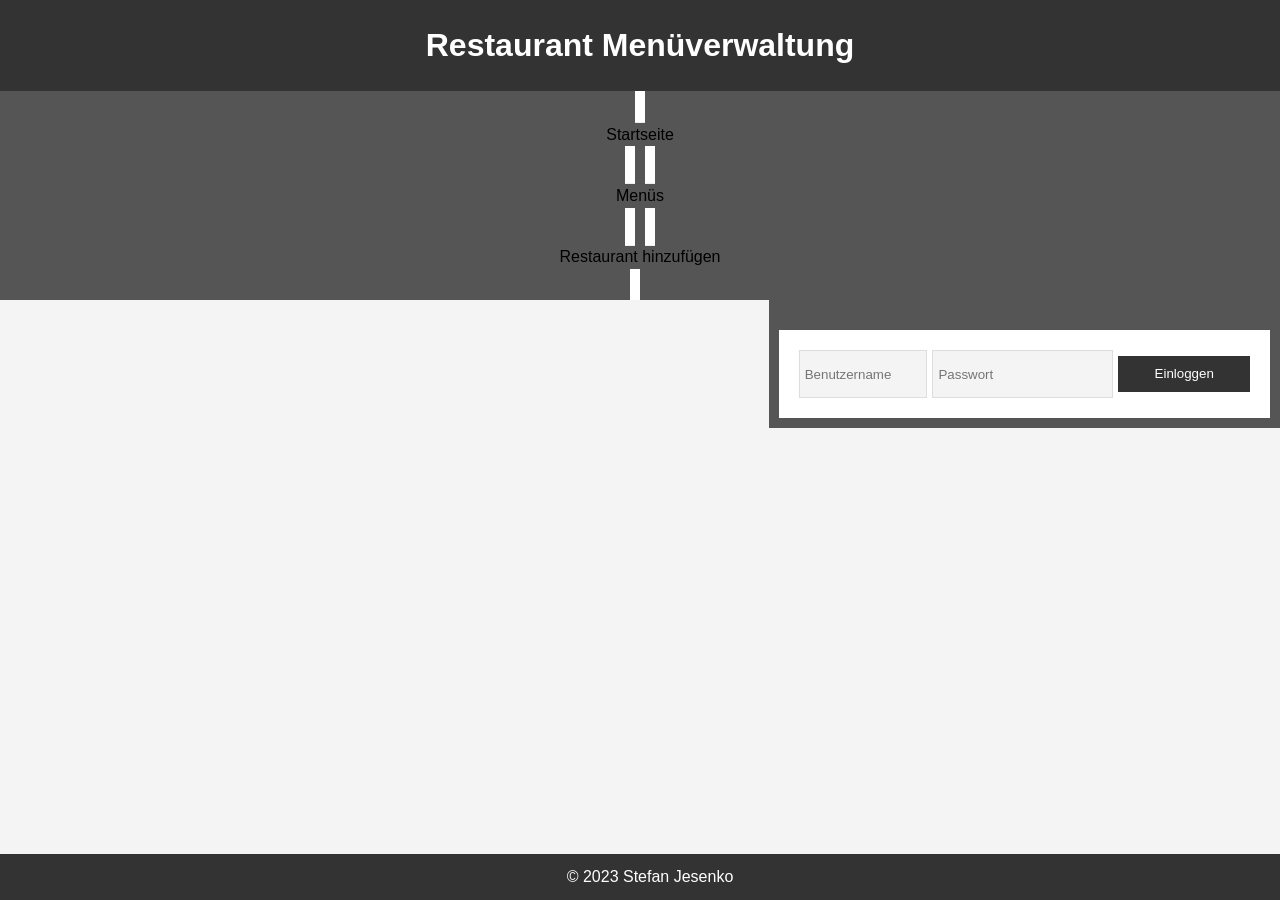
<file: index.html>
<!DOCTYPE html>
<html lang="de">
<head>
    <meta charset="UTF-8">
    <meta name="viewport" content="width=device-width, initial-scale=1.0">
    <title>Restaurant Menüverwaltung</title>
    <link rel="stylesheet" href="style.css">
</head>
<body>
    <header>
        <h1>Restaurant Menüverwaltung</h1>
    </header>
    
    <nav>
        <ul>
            <li id="nav-home"><a href="#home">Startseite</a></li>
            <li id="nav-menu"><a href="#menu">Menüs</a></li>
            <li id="nav-add-menu"><a href="#add-menu">Restaurant hinzufügen</a></li>
        </ul>
        <div id="login-form-container">
            <form id="login-form">
                <input type="text" id="username" placeholder="Benutzername" required>
                <input type="password" id="password" placeholder="Passwort" required>
                <button type="submit">Einloggen</button>
            </form>
        </div>
        
    </nav>
    
    <main id="main-content">
        <!-- Hier wird der Hauptinhalt je nach Navigationslink eingefügt -->
    </main>
    
    <footer>
        <p>&copy; 2023 Stefan Jesenko</p>
    </footer>
    
    <script src="app.js"></script>
</body>
</html>
</file>
<file: style.css>
/* Reset some basic elements */
body, h1, h2, p, ul, li, form, input, button {
    margin: 0;
    padding: 0;
    list-style: none;
}

/* Basic styling */
body {
    font-family: 'Arial', sans-serif;
    line-height: 1.6;
    margin: 0;
    padding: 0;
    background: #f4f4f4;
    color: #333;
}

header {
    background: #333;
    color: #fff;
    padding: 20px;
    text-align: center;
}

nav ul {
    background: #555;
    overflow: hidden;
    color: white;
    padding: 0;
    text-align: center;
}

nav ul li {
    display: inline;
    margin-right: 10px;
}

nav ul li a {
    color: black;
    text-decoration: none;
    padding: 5px 20px;
    display: block;
}

nav ul li a:hover {
    background: #666;
    color : white;
}

main {
    padding: 20px;
}

ul {
    padding: 0;
}

li {
    background: white;
    margin-bottom: 10px;
    padding: 10px;
    border-bottom: 1px solid #eee;
}

h2 {
    color: #333;
}

footer {
    background: #333;
    color: #fff;
    text-align: center;
    padding: 10px;
    position: absolute;
    bottom: 0;
    width: 100%;
}

/* Form styling */
form {
    background: #fff;
    padding: 20px;
    margin-top: 20px;
}

label {
    margin-top: 10px;
    display: block;
}

input[type="text"] {
    width: 100%;
    padding: 10px;
    margin-top: 5px;
    margin-bottom: 20px;
    border: 1px solid #ddd;
}

button {
    display: block;
    width: 100%;
    padding: 10px;
    background: #333;
    color: black;
    border: none;
    margin-top: 10px;
}

button:hover {
    background: #555;
    cursor: pointer;
    color: white;
}
#login-form-container {
    float: right; /* Aligns the login form to the right */
    padding: 10px;
    background: #555;
}

#login-form {
    display: flex;
    align-items: center;
    gap: 5px; /* Adds space between form elements */
}

#login-form input[type="text"],
#login-form input[type="password"] {
    padding: 5px;
    border: 1px solid #ddd;
    background: #f4f4f4;
    color: black;
    height: 36px; /* Sets a fixed height for input fields */
    line-height: 1.2; /* Adjust line height to vertically center text in input */
}

#login-form button {
    padding: 5px 10px;
    background: #333;
    color: white;
    border: none;
    height: 36px; /* Match the height of the input fields */
    line-height: 1.2; /* Adjust line height to vertically center text in button */
    cursor: pointer; /* Changes cursor to pointer on hover over button */
}

#login-form input[type="text"]:focus,
#login-form input[type="password"]:focus,
#login-form button:focus {
    outline: none; /* Removes the default focus outline */
    border-color: #888; /* Adds a subtle border color change on focus */
}

/* Remove margins if present */
#login-form input[type="text"],
#login-form input[type="password"],
#login-form button {
    margin: 0;
}

/* Responsive styling */
@media (max-width: 600px) {
    nav ul li {
        display: block;
        margin-right: 0;
    }

    input[type="text"], button {
        width: 100%;
    }
    nav ul, #login-form-container {
        float: none;
        text-align: center;
    }

    #login-form {
        flex-direction: column;
    }

    #login-form input, #login-form button {
        margin-bottom: 10px;
        width: 100%; /* Full width on small screens */
    }
}
</file>
